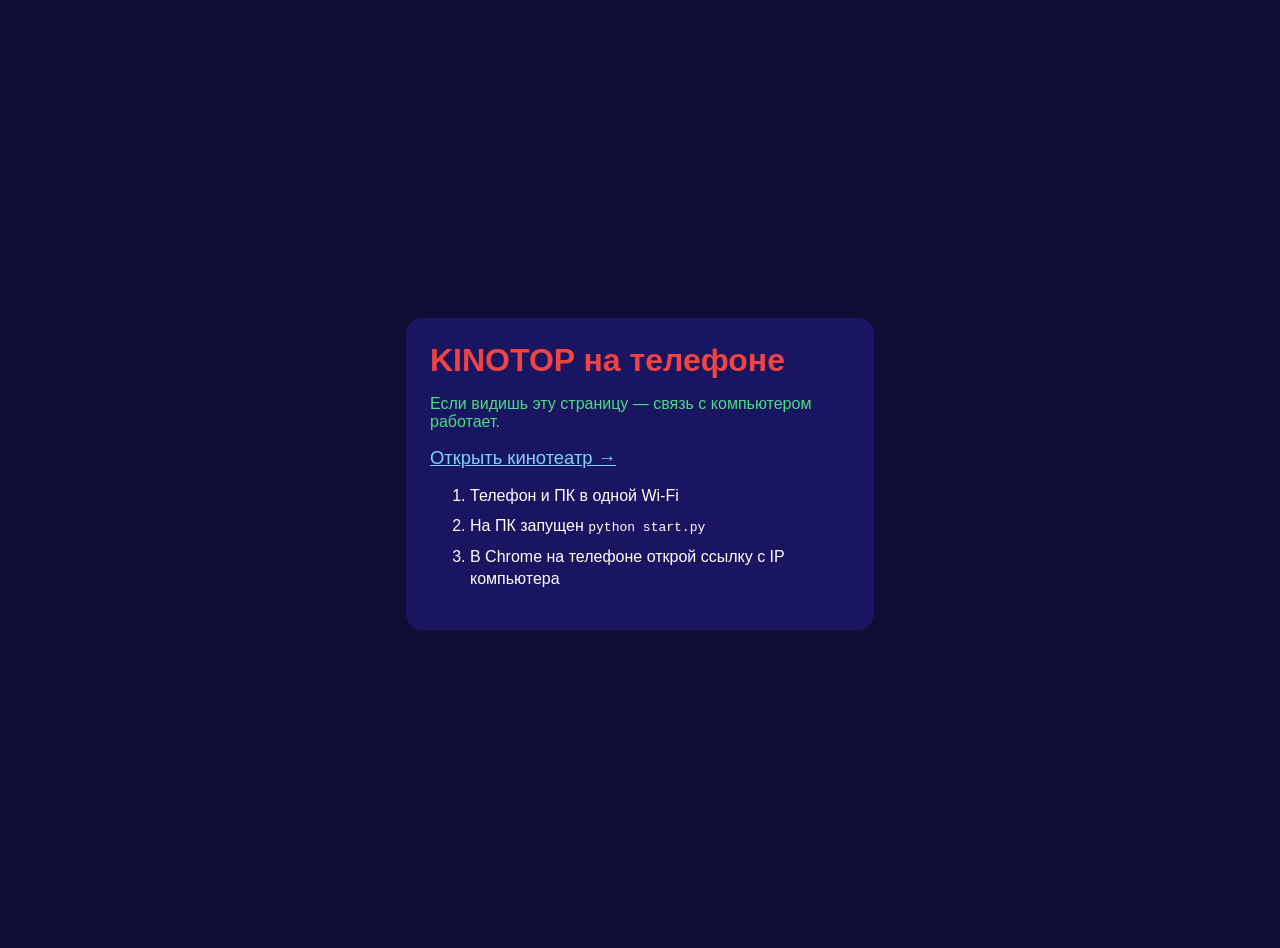
<file: phone.html>
<!DOCTYPE html>
<html lang="ru">
<head>
  <meta charset="UTF-8" />
  <meta name="viewport" content="width=device-width, initial-scale=1" />
  <title>KINOTOP — телефон</title>
  <style>
    body { margin: 0; font-family: Arial, sans-serif; background: #0f0c35; color: #fff;
      min-height: 100vh; display: flex; align-items: center; justify-content: center; padding: 24px; }
    .box { max-width: 420px; width: 100%; background: #1a1560; border-radius: 16px; padding: 24px; }
    h1 { margin: 0 0 12px; color: #ef4444; }
    a { color: #7dd3fc; word-break: break-all; font-size: 1.15rem; }
    li { margin: 8px 0; line-height: 1.4; }
    .ok { color: #4ade80; margin-top: 16px; }
  </style>
</head>
<body>
  <div class="box">
    <h1>KINOTOP на телефоне</h1>
    <p class="ok">Если видишь эту страницу — связь с компьютером работает.</p>
    <p><a href="/index.html">Открыть кинотеатр →</a></p>
    <ol>
      <li>Телефон и ПК в одной Wi‑Fi</li>
      <li>На ПК запущен <code>python start.py</code></li>
      <li>В Chrome на телефоне открой ссылку с IP компьютера</li>
    </ol>
  </div>
</body>
</html>
</file>
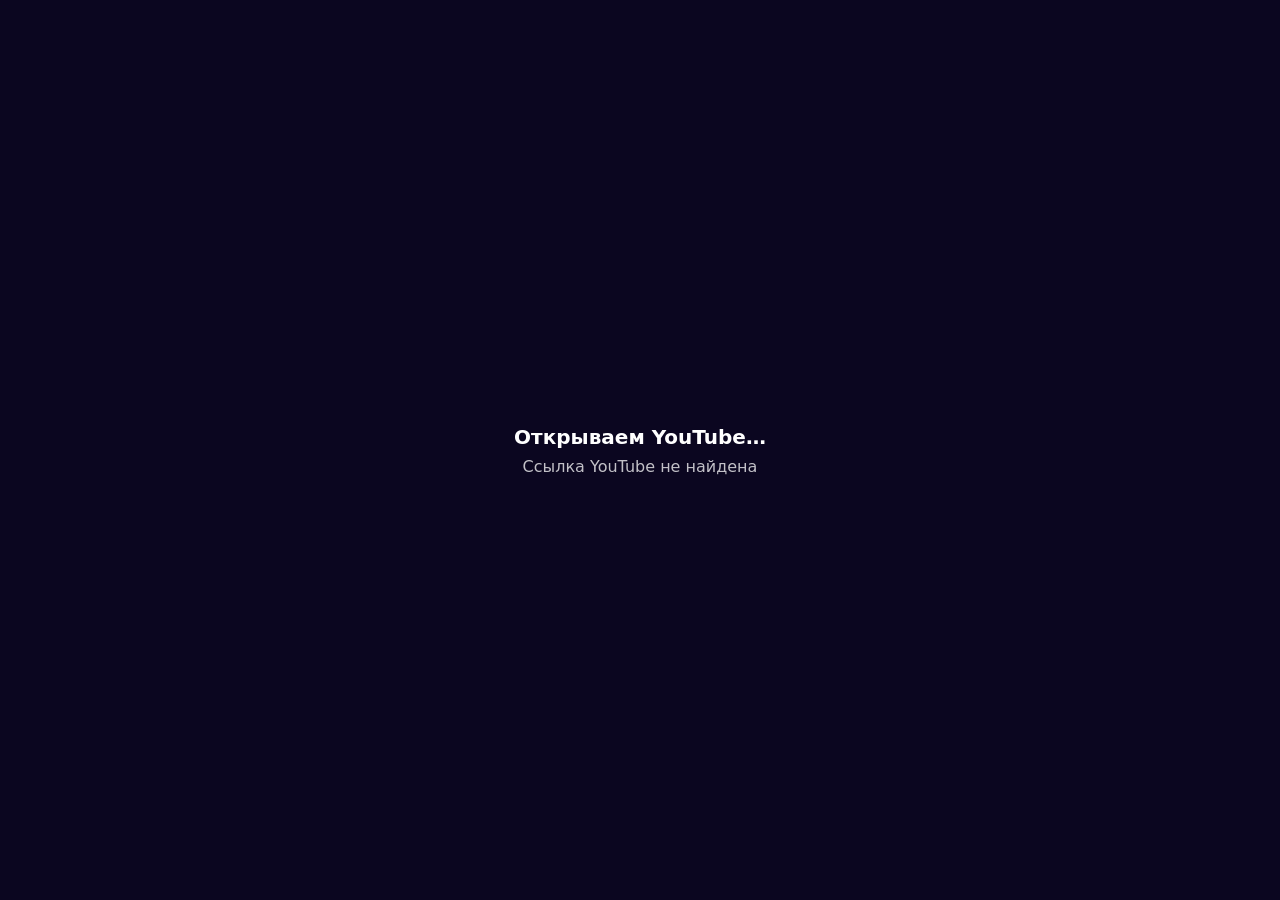
<file: pages/player.html>
<!DOCTYPE html>
<html lang="ru">
<head>
  <meta charset="UTF-8" />
  <meta name="viewport" content="width=device-width, initial-scale=1.0, viewport-fit=cover" />
  <title>YouTube — KINOTOP</title>
  <link rel="icon" href="../assets/icons/favicon.png" type="image/png" />
  <style>
    html, body {
      margin: 0; min-height: 100%;
      background: #0b0620; color: #fff;
      font-family: system-ui, sans-serif;
      display: flex; align-items: center; justify-content: center;
      text-align: center;
    }
    .box { padding: 24px; max-width: 420px; }
    h1 { font-size: 1.25rem; margin: 0 0 8px; }
    p { opacity: 0.75; margin: 0; }
  </style>
</head>
<body>
  <div class="box">
    <h1>Открываем YouTube…</h1>
    <p id="msg">Подождите</p>
  </div>
  <script>
    (function () {
      function qs(n) { return new URLSearchParams(location.search).get(n); }
      function yt(url) {
        if (!url) return '';
        var m = String(url).match(/(?:v=|\/embed\/|youtu\.be\/)([\w-]{11})/);
        if (m) return 'https://www.youtube.com/watch?v=' + m[1] + '&hl=ru&gl=RU&cc_lang_pref=ru';
        return url;
      }
      function open(m) {
        var url = yt((m && (m.trailer || m.youtube || m.video)) || '');
        if (!url) {
          document.getElementById('msg').textContent = 'Ссылка YouTube не найдена';
          return;
        }
        location.replace(url);
      }
      function fromJson() {
        fetch('../data/movies.json?v=ytGo2').then(function (r) { return r.json(); }).then(function (data) {
          var list = (data && data.movies) || data || [];
          open(list.find(function (x) { return String(x.id) === String(qs('id')); }));
        }).catch(function () {
          document.getElementById('msg').textContent = 'Ошибка загрузки';
        });
      }
      var s = document.createElement('script');
      s.src = '../js/embedded-data.js?v=ytGo2';
      s.onload = function () {
        var list = ((window.KinoBoom_EMBEDDED || {}).movies) || [];
        var m = list.find(function (x) { return String(x.id) === String(qs('id')); });
        if (m) open(m); else fromJson();
      };
      s.onerror = fromJson;
      document.head.appendChild(s);
    })();
  </script>
</body>
</html>
</file>
